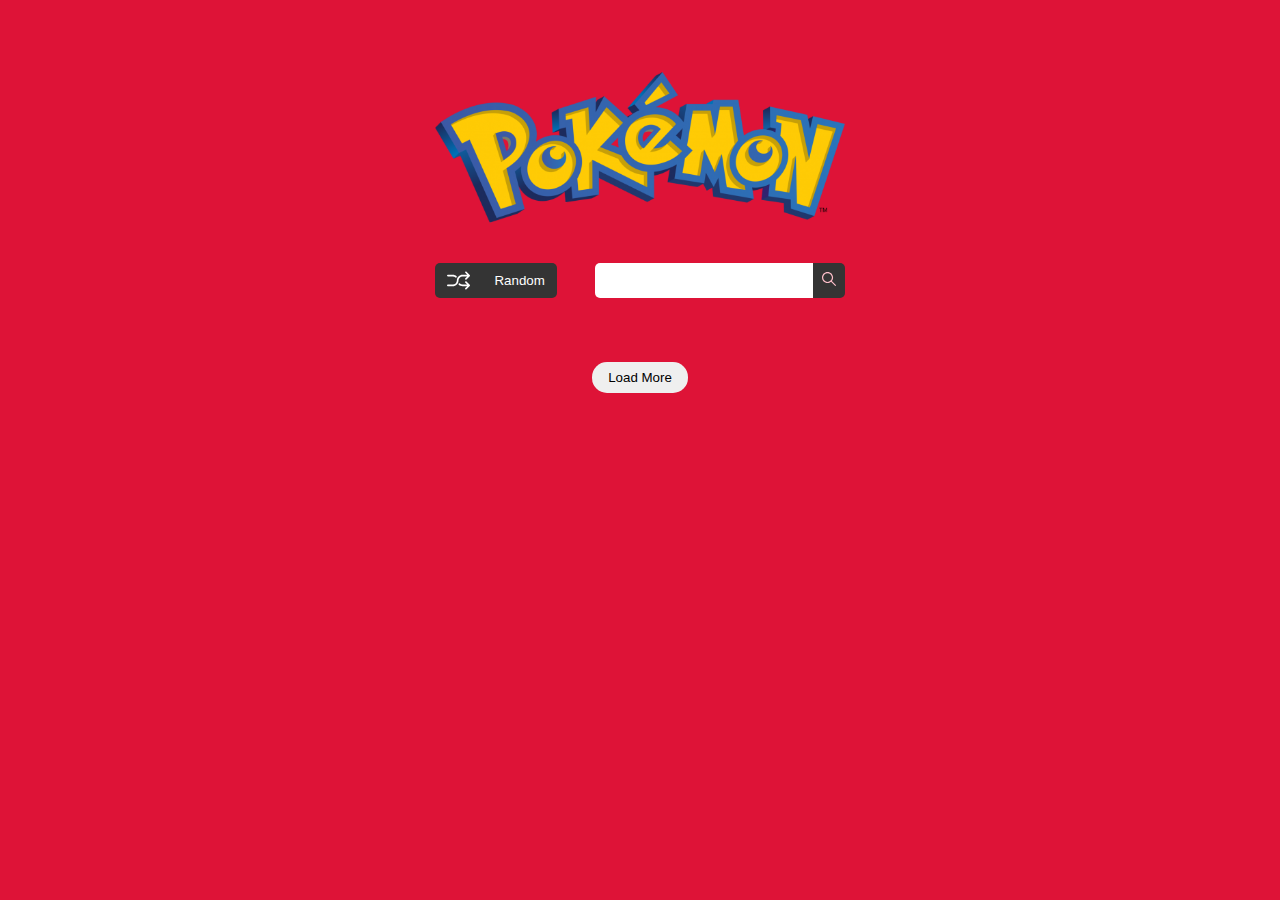
<file: index.html>
<!DOCTYPE html>
<html lang="en">
<head>
  <meta charset="UTF-8">
  <meta http-equiv="X-UA-Compatible" content="IE=edge">
  <meta name="viewport" content="width=device-width, initial-scale=1.0">
  <link rel="stylesheet" href="src/styles/index.css">
  <title>
    Pokedex
  </title>
</head>
<body>
  <header class="main-header">
    <img src="src/images/logo.png" alt="Pokemon Logo" class="logo">

    <div class="search-container">
      <button class="random" id="random-button">
        <svg width="23" height="23" viewBox="0 0 23 23" fill="none" xmlns="http://www.w3.org/2000/svg">
          <g clip-path="url(#clip0)">
          <path d="M22.7602 5.98099C22.7597 5.98051 22.7592 5.98003 22.7587 5.9795L22.7579 5.98032L19.4723 2.69468C19.146 2.37953 18.626 2.38858 18.3108 2.71489C18.0034 3.03322 18.0034 3.53786 18.3108 3.85618L20.1951 5.74049H15.6068C12.4328 5.7441 9.86058 8.31627 9.85692 11.4903C9.85423 13.7575 8.01704 15.5947 5.74991 15.5974H0.82147C0.367756 15.5974 0 15.9651 0 16.4188C0 16.8724 0.367756 17.2402 0.821422 17.2402H5.74986C8.92389 17.2366 11.4961 14.6644 11.4997 11.4903C11.5024 9.22322 13.3396 7.38603 15.6067 7.38333H20.1951L18.3116 9.26682C17.9853 9.58197 17.9762 10.102 18.2914 10.4283C18.6066 10.7546 19.1266 10.7636 19.4529 10.4484C19.4597 10.4418 19.4665 10.4351 19.4731 10.4283L22.7587 7.14264C23.0799 6.82224 23.0805 6.30216 22.7602 5.98099Z" fill="white"/>
          <path d="M22.7602 15.8378C22.7597 15.8374 22.7593 15.8369 22.7588 15.8364L22.758 15.8372L19.4723 12.5516C19.146 12.2364 18.626 12.2455 18.3109 12.5718C18.0034 12.8901 18.0034 13.3948 18.3109 13.713L20.1952 15.5973H15.6068C14.5963 15.5981 13.6211 15.2257 12.8682 14.5517C12.5274 14.2522 12.0085 14.2858 11.709 14.6265C11.4135 14.9629 11.4417 15.4738 11.7725 15.7756C12.8264 16.7196 14.1919 17.2412 15.6068 17.2401H20.1952L18.3117 19.1236C17.9854 19.4388 17.9763 19.9588 18.2915 20.2851C18.6066 20.6114 19.1266 20.6205 19.4529 20.3053C19.4597 20.2987 19.4665 20.292 19.4731 20.2851L22.7588 16.9995C23.0799 16.6791 23.0806 16.159 22.7602 15.8378Z" fill="white"/>
          <path d="M9.58417 7.20505C8.53023 6.26105 7.16476 5.73947 5.74986 5.74048H0.821422C0.367756 5.74048 0 6.10824 0 6.5619C0 7.01557 0.367756 7.38333 0.821422 7.38333H5.74986C6.76038 7.3826 7.73557 7.75493 8.48841 8.42898C8.82921 8.72844 9.34819 8.6949 9.64765 8.35414C9.94316 8.01776 9.91491 7.50678 9.58417 7.20505Z" fill="white"/>
          </g>
          <defs>
          <clipPath id="clip0">
          <rect width="23" height="23" fill="white"/>
          </clipPath>
          </defs>
        </svg>
          
        Random
      </button>
  
      <div class="search-box">
        <input type="search">
        <button>
          <svg width="14" height="14" viewBox="0 0 14 14" fill="none" xmlns="http://www.w3.org/2000/svg">
            <g clip-path="url(#clip0)">
            <path d="M13.8289 13.0051L9.84773 9.02389C10.6189 8.07132 11.0832 6.86091 11.0832 5.5426C11.0832 2.48713 8.59706 0.000976562 5.54159 0.000976562C2.48612 0.000976562 0 2.4871 0 5.54257C0 8.59804 2.48615 11.0842 5.54162 11.0842C6.85993 11.0842 8.07035 10.6199 9.02291 9.8487L13.0041 13.8299C13.1179 13.9437 13.2672 14.0008 13.4165 14.0008C13.5659 14.0008 13.7152 13.9437 13.829 13.8299C14.057 13.6018 14.057 13.2332 13.8289 13.0051ZM5.54162 9.91753C3.12897 9.91753 1.16666 7.95522 1.16666 5.54257C1.16666 3.12992 3.12897 1.16761 5.54162 1.16761C7.95427 1.16761 9.91658 3.12992 9.91658 5.54257C9.91658 7.95522 7.95425 9.91753 5.54162 9.91753Z" fill="#FFC0CB"/>
            </g>
            <defs>
            <clipPath id="clip0">
            <rect width="14" height="14" fill="white"/>
            </clipPath>
            </defs>
            </svg>
            
        </button>
      </div>
    </div>
  </header>

  <section class="poke-list" id="pokemon-list">
  </section>

  <button class="load-more" id="load-more">Load More</button>

  <button class="back-to-top" id="back-to-top">🔝</button>


  <script src="src/scripts/list.js"></script>
</body>
</html>
</file>
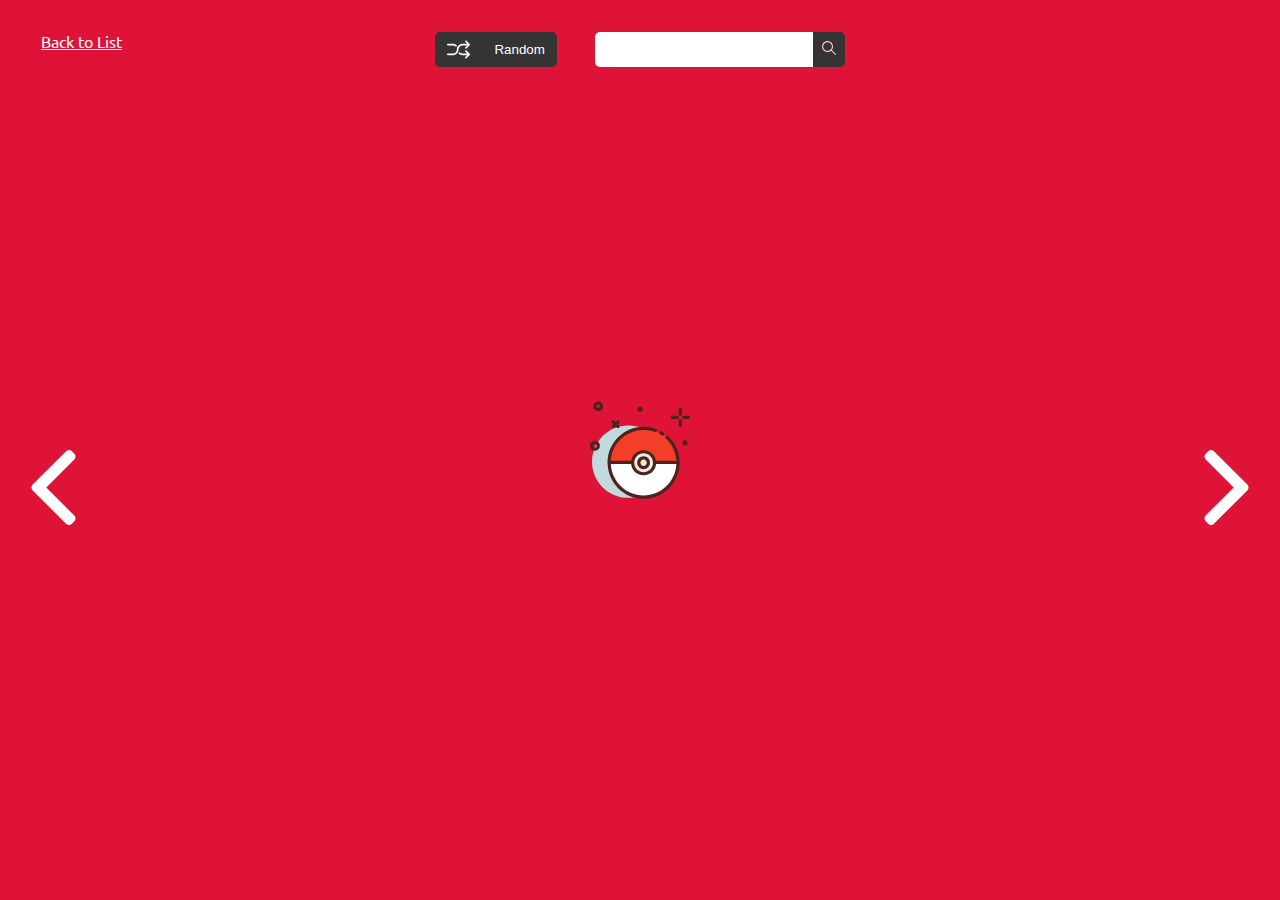
<file: details.html>
<!DOCTYPE html>
<html lang="en">
<head>
  <meta charset="UTF-8">
  <meta http-equiv="X-UA-Compatible" content="IE=edge">
  <meta name="viewport" content="width=device-width, initial-scale=1.0">
  <link rel="stylesheet" href="src/styles/details.css">
  <title>Pokedex - Miltank</title>
</head>
<body>
  <header class="main-header">
    <a href="index.html" class="back-link">Back to List</a>

    <div class="search-container">
      <button class="random">
        <svg width="23" height="23" viewBox="0 0 23 23" fill="none" xmlns="http://www.w3.org/2000/svg">
          <g clip-path="url(#clip0)">
          <path d="M22.7602 5.98099C22.7597 5.98051 22.7592 5.98003 22.7587 5.9795L22.7579 5.98032L19.4723 2.69468C19.146 2.37953 18.626 2.38858 18.3108 2.71489C18.0034 3.03322 18.0034 3.53786 18.3108 3.85618L20.1951 5.74049H15.6068C12.4328 5.7441 9.86058 8.31627 9.85692 11.4903C9.85423 13.7575 8.01704 15.5947 5.74991 15.5974H0.82147C0.367756 15.5974 0 15.9651 0 16.4188C0 16.8724 0.367756 17.2402 0.821422 17.2402H5.74986C8.92389 17.2366 11.4961 14.6644 11.4997 11.4903C11.5024 9.22322 13.3396 7.38603 15.6067 7.38333H20.1951L18.3116 9.26682C17.9853 9.58197 17.9762 10.102 18.2914 10.4283C18.6066 10.7546 19.1266 10.7636 19.4529 10.4484C19.4597 10.4418 19.4665 10.4351 19.4731 10.4283L22.7587 7.14264C23.0799 6.82224 23.0805 6.30216 22.7602 5.98099Z" fill="white"/>
          <path d="M22.7602 15.8378C22.7597 15.8374 22.7593 15.8369 22.7588 15.8364L22.758 15.8372L19.4723 12.5516C19.146 12.2364 18.626 12.2455 18.3109 12.5718C18.0034 12.8901 18.0034 13.3948 18.3109 13.713L20.1952 15.5973H15.6068C14.5963 15.5981 13.6211 15.2257 12.8682 14.5517C12.5274 14.2522 12.0085 14.2858 11.709 14.6265C11.4135 14.9629 11.4417 15.4738 11.7725 15.7756C12.8264 16.7196 14.1919 17.2412 15.6068 17.2401H20.1952L18.3117 19.1236C17.9854 19.4388 17.9763 19.9588 18.2915 20.2851C18.6066 20.6114 19.1266 20.6205 19.4529 20.3053C19.4597 20.2987 19.4665 20.292 19.4731 20.2851L22.7588 16.9995C23.0799 16.6791 23.0806 16.159 22.7602 15.8378Z" fill="white"/>
          <path d="M9.58417 7.20505C8.53023 6.26105 7.16476 5.73947 5.74986 5.74048H0.821422C0.367756 5.74048 0 6.10824 0 6.5619C0 7.01557 0.367756 7.38333 0.821422 7.38333H5.74986C6.76038 7.3826 7.73557 7.75493 8.48841 8.42898C8.82921 8.72844 9.34819 8.6949 9.64765 8.35414C9.94316 8.01776 9.91491 7.50678 9.58417 7.20505Z" fill="white"/>
          </g>
          <defs>
          <clipPath id="clip0">
          <rect width="23" height="23" fill="white"/>
          </clipPath>
          </defs>
        </svg>
          
        Random
      </button>
  
      <form class="search-box"  id="search-form">
        <input type="search">
        <button>
          <svg width="14" height="14" viewBox="0 0 14 14" fill="none" xmlns="http://www.w3.org/2000/svg">
            <g clip-path="url(#clip0)">
            <path d="M13.8289 13.0051L9.84773 9.02389C10.6189 8.07132 11.0832 6.86091 11.0832 5.5426C11.0832 2.48713 8.59706 0.000976562 5.54159 0.000976562C2.48612 0.000976562 0 2.4871 0 5.54257C0 8.59804 2.48615 11.0842 5.54162 11.0842C6.85993 11.0842 8.07035 10.6199 9.02291 9.8487L13.0041 13.8299C13.1179 13.9437 13.2672 14.0008 13.4165 14.0008C13.5659 14.0008 13.7152 13.9437 13.829 13.8299C14.057 13.6018 14.057 13.2332 13.8289 13.0051ZM5.54162 9.91753C3.12897 9.91753 1.16666 7.95522 1.16666 5.54257C1.16666 3.12992 3.12897 1.16761 5.54162 1.16761C7.95427 1.16761 9.91658 3.12992 9.91658 5.54257C9.91658 7.95522 7.95425 9.91753 5.54162 9.91753Z" fill="#FFC0CB"/>
            </g>
            <defs>
            <clipPath id="clip0">
            <rect width="14" height="14" fill="white"/>
            </clipPath>
            </defs>
            </svg>
            
        </button>
      </form>
    </div>
  </header>

  <div class="arrow arrow-left">
    <svg width="75" height="75" viewBox="0 0 75 75" fill="none" xmlns="http://www.w3.org/2000/svg">
      <path d="M30.2756 37.5159L58.3329 9.45732C59.1055 8.68659 59.5305 7.6561 59.5305 6.55732C59.5305 5.45793 59.1055 4.42805 58.3329 3.6561L55.8744 1.19878C55.103 0.42561 54.0719 0 52.9732 0C51.8744 0 50.8445 0.42561 50.0725 1.19878L16.6658 34.6049C15.8908 35.3793 15.4664 36.414 15.4695 37.514C15.4664 38.6189 15.8902 39.6524 16.6658 40.4274L50.0414 73.8012C50.8134 74.5744 51.8433 75 52.9427 75C54.0414 75 55.0713 74.5744 55.8439 73.8012L58.3018 71.3439C59.9012 69.7445 59.9012 67.1409 58.3018 65.5421L30.2756 37.5159Z" fill="white"/>
    </svg>
  </div>

  <div class="arrow arrow-right">
    <svg width="75" height="75" viewBox="0 0 75 75" fill="none" xmlns="http://www.w3.org/2000/svg">
      <path d="M58.3346 34.5735L24.9587 1.19816C24.1867 0.425606 23.1562 0 22.0575 0C20.9587 0 19.9282 0.425606 19.1563 1.19816L16.6984 3.65546C15.099 5.25666 15.099 7.85908 16.6984 9.45785L44.725 37.4845L16.6673 65.5422C15.8953 66.3147 15.4691 67.3446 15.4691 68.4427C15.4691 69.5421 15.8953 70.572 16.6673 71.3452L19.1252 73.8018C19.8977 74.5744 20.9276 75 22.0264 75C23.1252 75 24.1556 74.5744 24.9276 73.8018L58.3346 40.396C59.1084 39.621 59.5334 38.5863 59.531 37.4863C59.5334 36.382 59.1084 35.3479 58.3346 34.5735Z" fill="white"/>
    </svg>  
  </div>

  <div class="card-details" id="card-details">
    <div class="load-animation">
      <svg height="424pt" viewBox="0 -5 424.99424 424" width="424pt" xmlns="http://www.w3.org/2000/svg"><path d="m315.765625 256.496094c0 84.832031-68.765625 153.601562-153.597656 153.601562s-153.601563-68.769531-153.601563-153.601562c0-84.828125 68.769532-153.597656 153.601563-153.597656s153.597656 68.769531 153.597656 153.597656zm0 0" fill="#c1dbdc"/><path d="m227.820312 407.460938c80.78125 0 146.269532-66.0625 146.269532-147.546876h-292.539063c0 81.484376 65.484375 147.546876 146.269531 147.546876zm0 0" fill="#fff"/><path d="m227.816406 414.285156c-84.414062 0-153.089844-69.25-153.089844-154.371094 0-3.773437 3.054688-6.828124 6.824219-6.828124h292.535157c3.773437 0 6.828124 3.054687 6.828124 6.828124 0 85.121094-68.679687 154.371094-153.097656 154.371094zm-139.273437-147.546875c3.535156 74.433594 64.65625 133.890625 139.273437 133.890625 74.625 0 135.746094-59.457031 139.28125-133.890625zm0 0" fill="#4c241d"/><path d="m278.257812 123.769531c-15.722656-5.722656-32.710937-8.847656-50.4375-8.847656-80.785156 0-146.269531 64.914063-146.269531 144.992187h292.539063c0-41.742187-17.796875-79.367187-46.273438-105.820312" fill="#f53e28"/><path d="m374.085938 266.738281h-292.535157c-3.769531 0-6.824219-3.058593-6.824219-6.828125 0-83.714844 68.675782-151.816406 153.089844-151.816406 18.148438 0 35.90625 3.117188 52.777344 9.265625 3.542969 1.289063 5.367188 5.207031 4.078125 8.75-1.285156 3.542969-5.203125 5.375-8.75 4.074219-15.375-5.59375-31.554687-8.433594-48.105469-8.433594-74.578125 0-135.667968 58.308594-139.269531 131.335938h278.550781c-1.734375-35.980469-17.179687-69.144532-43.929687-93.992188-2.761719-2.566406-2.917969-6.882812-.351563-9.648438 2.5625-2.761718 6.890625-2.921874 9.644532-.351562 30.792968 28.601562 48.457031 68.996094 48.457031 110.820312-.003907 3.765626-3.058594 6.824219-6.832031 6.824219zm0 0" fill="#4c241d"/><path d="m308.238281 138.992188c-2.425781-1.601563-4.902343-3.128907-7.429687-4.585938" fill="#f53e28"/><path d="m308.230469 145.816406c-1.289063 0-2.59375-.363281-3.75-1.125-2.316407-1.527344-4.675781-2.988281-7.082031-4.371094-3.261719-1.886718-4.382813-6.0625-2.5-9.328124 1.886718-3.265626 6.050781-4.386719 9.328124-2.5 2.640626 1.527343 5.230469 3.125 7.769532 4.800781 3.148437 2.074219 4.015625 6.308593 1.945312 9.453125-1.316406 1.992187-3.492187 3.070312-5.710937 3.070312zm0 0" fill="#4c241d"/><path d="m274.542969 261.191406c0 25.804688-20.917969 46.722656-46.722657 46.722656-25.804687 0-46.722656-20.917968-46.722656-46.722656 0-25.804687 20.917969-46.722656 46.722656-46.722656 25.804688 0 46.722657 20.917969 46.722657 46.722656zm0 0" fill="#edebdc"/><path d="m227.816406 314.742188c-29.527344 0-53.546875-24.023438-53.546875-53.550782 0-29.53125 24.019531-53.554687 53.546875-53.554687 29.53125 0 53.554688 24.023437 53.554688 53.554687 0 29.527344-24.023438 53.550782-53.554688 53.550782zm0-93.449219c-22 0-39.894531 17.898437-39.894531 39.898437s17.894531 39.898438 39.894531 39.898438c22.003906 0 39.902344-17.898438 39.902344-39.898438s-17.898438-39.898437-39.902344-39.898437zm0 0" fill="#4c241d"/><path d="m248.160156 261.191406c0 11.234375-9.105468 20.339844-20.339844 20.339844-11.234374 0-20.339843-9.105469-20.339843-20.339844s9.105469-20.339844 20.339843-20.339844c11.234376 0 20.339844 9.105469 20.339844 20.339844zm0 0" fill="#edebdc"/><g fill="#4c241d"><path d="m227.816406 288.355469c-14.976562 0-27.164062-12.1875-27.164062-27.164063 0-14.980468 12.1875-27.167968 27.164062-27.167968 14.980469 0 27.167969 12.1875 27.167969 27.167968 0 14.976563-12.1875 27.164063-27.167969 27.164063zm0-40.679688c-7.449218 0-13.511718 6.066407-13.511718 13.515625 0 7.449219 6.0625 13.511719 13.511718 13.511719 7.449219 0 13.515625-6.0625 13.515625-13.511719 0-7.449218-6.066406-13.515625-13.515625-13.515625zm0 0"/><path d="m384.035156 61.9375c-3.769531 0-6.828125-3.058594-6.828125-6.828125v-20.480469c0-3.769531 3.058594-6.824218 6.828125-6.824218 3.769532 0 6.824219 3.054687 6.824219 6.824218v20.480469c0 3.769531-3.054687 6.828125-6.824219 6.828125zm0 0"/><path d="m384.035156 109.722656c-3.769531 0-6.828125-3.054687-6.828125-6.824218v-20.480469c0-3.769531 3.058594-6.828125 6.828125-6.828125 3.769532 0 6.824219 3.058594 6.824219 6.828125v20.480469c0 3.769531-3.054687 6.824218-6.824219 6.824218zm0 0"/><path d="m370.382812 75.589844h-20.480468c-3.769532 0-6.828125-3.054688-6.828125-6.824219 0-3.773437 3.058593-6.828125 6.828125-6.828125h20.480468c3.769532 0 6.824219 3.054688 6.824219 6.828125 0 3.769531-3.054687 6.824219-6.824219 6.824219zm0 0"/><path d="m418.167969 75.589844h-20.480469c-3.769531 0-6.828125-3.054688-6.828125-6.824219 0-3.773437 3.058594-6.828125 6.828125-6.828125h20.480469c3.769531 0 6.828125 3.054688 6.828125 6.828125 0 3.769531-3.058594 6.824219-6.828125 6.824219zm0 0"/><path d="m21.039062 209.886719c-3.417968 0-6.804687-.839844-9.90625-2.5-4.957031-2.652344-8.589843-7.078125-10.21875-12.460938-1.628906-5.382812-1.070312-11.078125 1.585938-16.039062 2.652344-4.957031 7.078125-8.589844 12.460938-10.21875 11.097656-3.375 22.886718 2.929687 26.257812 14.042969 3.367188 11.113281-2.933594 22.890624-14.042969 26.261718-2.019531.613282-4.085937.914063-6.136719.914063zm.023438-28.472657c-.710938 0-1.429688.105469-2.144531.320313-1.890625.574219-3.445313 1.851563-4.378907 3.59375-.933593 1.742187-1.128906 3.746094-.554687 5.640625.570313 1.894531 1.847656 3.445312 3.589844 4.378906 1.742187.929688 3.753906 1.132813 5.640625.554688 3.90625-1.179688 6.121094-5.324219 4.9375-9.230469-.972656-3.195313-3.914063-5.257813-7.089844-5.257813zm0 0"/><path d="m34.554688 42.609375c-11.609376 0-21.054688-9.445313-21.054688-21.054687 0-11.609376 9.445312-21.058594 21.054688-21.058594 11.609374 0 21.058593 9.449218 21.058593 21.058594 0 11.609374-9.449219 21.054687-21.058593 21.054687zm0-28.457031c-4.082032 0-7.402344 3.316406-7.402344 7.402344 0 4.082031 3.320312 7.402343 7.402344 7.402343 4.085937 0 7.402343-3.320312 7.402343-7.402343 0-4.085938-3.320312-7.402344-7.402343-7.402344zm0 0"/><path d="m99.070312 114.714844c-1.746093 0-3.496093-.667969-4.828124-2-2.664063-2.667969-2.664063-6.988282 0-9.652344l20.125-20.128906c2.667968-2.664063 6.988281-2.664063 9.65625 0 2.664062 2.667968 2.664062 6.988281 0 9.652344l-20.128907 20.128906c-1.335937 1.332031-3.078125 2-4.824219 2zm0 0"/><path d="m119.195312 114.714844c-1.746093 0-3.492187-.667969-4.828124-2l-20.125-20.128906c-2.667969-2.664063-2.667969-6.984376 0-9.652344 2.664062-2.664063 6.984374-2.664063 9.652343 0l20.125 20.128906c2.667969 2.664062 2.667969 6.984375 0 9.652344-1.332031 1.332031-3.078125 2-4.824219 2zm0 0"/><path d="m224.03125 33.578125c0 6.289063-5.097656 11.386719-11.386719 11.386719-6.285156 0-11.382812-5.097656-11.382812-11.386719 0-6.285156 5.097656-11.382813 11.382812-11.382813 6.289063 0 11.386719 5.097657 11.386719 11.382813zm0 0"/><path d="m415.175781 176.9375c0 6.289062-5.09375 11.386719-11.382812 11.386719-6.289063 0-11.386719-5.097657-11.386719-11.386719 0-6.285156 5.097656-11.382812 11.386719-11.382812 6.289062 0 11.382812 5.097656 11.382812 11.382812zm0 0"/></g></svg>
    </div>
  </div>

  <script src="src/scripts/details.js"></script>
</body>
</html>
</file>
<file: src/styles/index.css>
@import url('./global.css');
@import url('./header.css');

/*card */

.poke-list {
  width: 100%;
  max-width: 1004px;
  margin: 2rem auto;
  display: flex;
  flex-wrap: wrap;
  justify-content: center;
}

.load-more {
  margin: 0 auto;
  padding: .5rem 1rem;
  display: block;
  border: 0;
  border-radius: 15px;
  cursor: pointer;
}

.back-to-top {
  width: 80px;
  height: 80px;
  border: 0;
  background-color: #fff;
  border-radius: 50%;
  font-size: 2rem;
  position: fixed;
  bottom: -50px;
  right: 50px;
  cursor: pointer;
  opacity: 0;
  outline: 0;
}

.card-container {
  width: 184px;
  height: 147px;
  margin-right: 21px;
  margin-bottom: 32px;
  background-color: var(--white);
  border-radius: 5px;
  position: relative;
  transition: all .4s;
}


.card-container:hover {
  transform: translateY(-5px);
}

.card-container:nth-child(5n) {
  margin-right: 0;
}


.card-container img {
  width: 114px;
  height: 114px;
  display: block;
  margin: 0 auto;
}

.card-container .poke-number {
  color: #000;
  position: absolute;
  top: 4px;
  right: 15px;
}

.card-container .poke-name {
  text-align: center;
  color: var(--black);
  font-size: 16px;
}

.poke-types {
  list-style: none;
  position: absolute;
  bottom: 11px;
  right: 15px;
}

.poke-types li {
  width: 20px;
  height: 20px;
}

.poke-list li img  {
  max-width: 100%;
  height: 20px;
}

 @media (max-width: 993px) {
  .card-container,
  .card-container:nth-child(5n)  {
    width: 160px;
    margin-right: 10px;
    margin-left: 10px;
  }
} 


@media (max-width: 320px) {
  .card-container,
  .card-container:nth-child(5n) {
    width: 80%;
    margin-right: 0;
  } 
}
</file>
<file: src/styles/details.css>
@import url('./global.css');
@import url('./header.css');


.back-link {
  position: absolute;
  top: 31px;
  left: 41px;
  color: #fff;
}


.arrow {
  position: absolute;
  top: 50%;
}

.arrow:hover {
  cursor: pointer;
}

.arrow-right {
  right: 1rem;
}

.arrow-right:hover {
  animation: move-to-right 0.5s infinite alternate;
}

@keyframes move-to-right {
  0% {
    transform: translateX(0px);
  }


  100% {
    transform: translateX(5px);
  }
}

.arrow-left {
  left: 1rem;
}

.arrow-left:hover {
  animation: move-to-left 0.5s infinite alternate;
}


@keyframes move-to-left {
  0% {
    transform: translateX(0px);
  }


  100% {
    transform: translateX(-5px);
  }
}


/* Card details */

.card-details {
  width: 100%;
  max-width: 404px;
  padding: 1rem;
  border-radius: 8px;
  position: absolute;
  top: 50%;
  left: 50%;
  transform: translate(-50%, -50%);
}

.card-details a {
  text-align: center;
  margin-top: 10px;
  color: var(--black);
  display: block;
}

.card-details-header {
  width: 100%;
  display: flex;
  justify-content: space-between;
  flex-wrap: wrap;
  padding: 10px 18px;
}

.card-details-header h1 {
  font-size: 40px;
  font-weight: bold;
  color: var(--red);
  text-transform: capitalize;
}

.card-details-header span {
  font-size: 30px;
  font-weight: bold;
  color: var(--black);
}

.pokemon-types {
  width: 100%;
  margin-top: 1rem;
  display: flex;
  list-style: none;
}

.pokemon-types li {
  height: 25px;
  margin-right: 5px;
  display: flex;
  align-items: center;
  border: 1px solid #7B8083;
  border-radius: 5px;
}

.pokemon-types li img {
  width: 25px;
  height: 25px;
}

.pokemon-types li span {
  text-transform: uppercase;
  font-size: 14px;
  font-weight: bold;
  color: #fff;
  background-color: #7B8083;
  display: block;
  height: 100%;
  padding: 3px;
}

.card-details .pokemon-photo {
  width: 252px;
  height: 252px;
  margin: 37px auto 0 auto;
}

.card-details .pokemon-photo img {
  max-width: 100%;
}

.pokemon-basic-info {
  text-align: center;
  margin-top: 19px;
}

.pokemon-basic-info span:first-of-type{
  display: inline-block;
  margin-right: 1rem;
}


.pokemon-stats {
  list-style: none;
  display: flex;
  justify-content: space-around;
  text-align: center;
  margin: 32px auto 0 auto;
}

.pokemon-stats  li {
  width: 58px;
  height: 49px;
  border-radius: 5px;
  padding: .2rem;
}

.pokemon-stats li:nth-of-type(1) {
  background-color: #FF5959;
}

.pokemon-stats li:nth-of-type(2) {
  background-color: #F5AC78;
}

.pokemon-stats li:nth-of-type(3) {
  background-color: #FAE078;
}

.pokemon-stats li:nth-of-type(4) {
  background-color: #9DB7F5;
}

.pokemon-stats li:nth-of-type(5) {
  background-color: #A7DB8D;
}

.pokemon-stats li:nth-of-type(6) {
  background-color: #FA92B2;
}


.load-animation {
  display: flex;
  align-items: center;
  justify-content: center;
}

.load-animation svg {
  width: 100px;
  margin: 0 auto;
  animation: loadAnimation infinite .4s alternate-reverse;
}

@keyframes loadAnimation {
  0% {
    transform: scale(0);
  }
  100% {
    transform: scale(20%);
  }
}

@media (max-width: 500px) {
  .card-details {
    margin-top: 2rem;
  }
  .back-link {
    left: unset;
    right: 47px;
  }

  .arrow svg > path {
    fill: var(--black);
  }

  .arrow {
    z-index: 1;
  }

  
  .arrow-right:hover {
    animation-duration: 0ms;
  }

  .arrow-left:hover {
    animation-duration: 0ms;
  }
}
</file>
